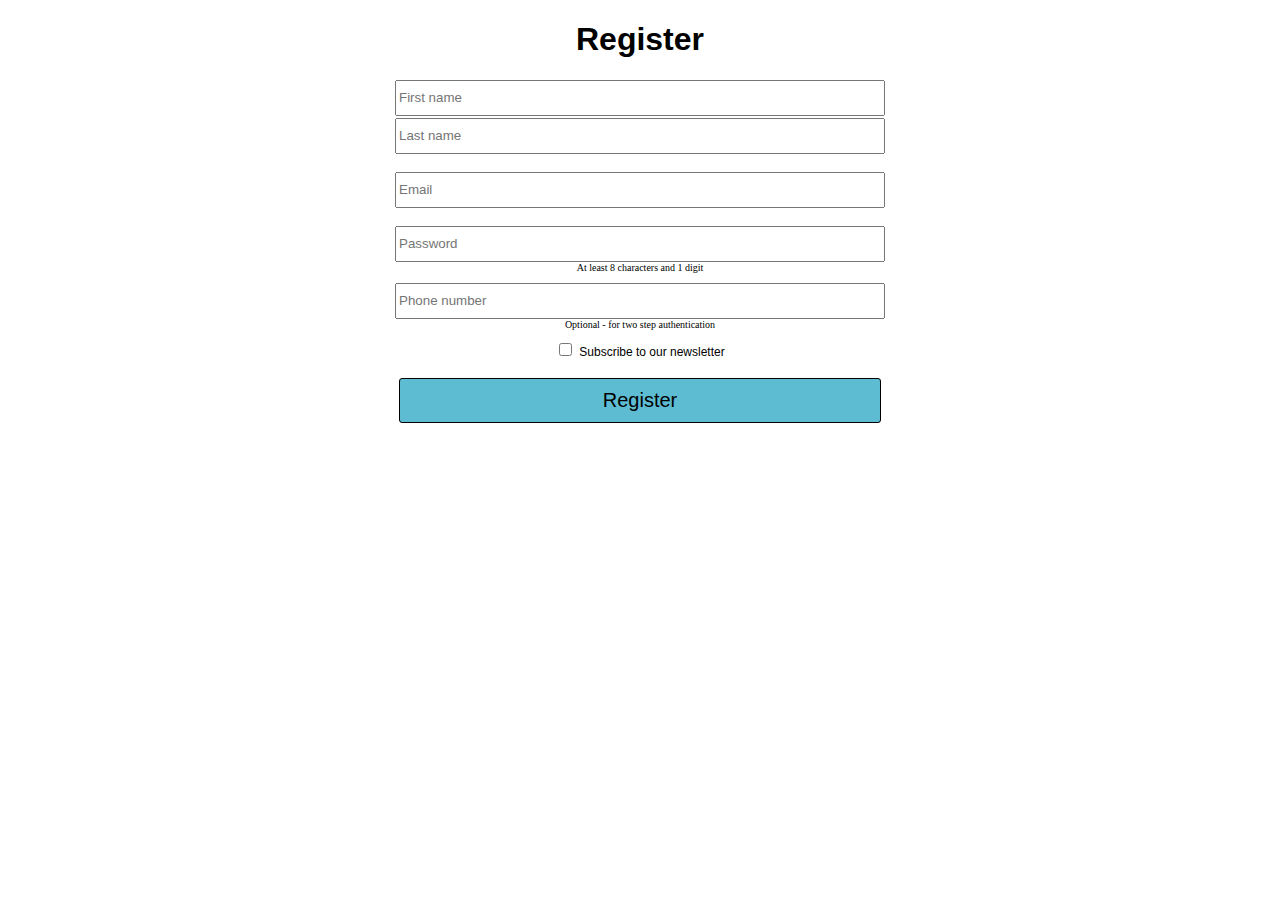
<file: index.html>
<!DOCTYPE html>
<html lang="en">
  <head>
    <meta charset="UTF-8" />
    <meta name="viewport" content="width=device-width, initial-scale=1.0" />
    <meta http-equiv="X-UA-Compatible" content="ie=edge" />
    <link rel="stylesheet" href="style.css" />
    <title>CSS</title>
  </head>
  <body>
    <h1 class="titulo">Register</h1>
    <form class="form">
      <div class="nome">
        <input type="text" class="firstname" placeholder="First name" />
        <br />
        <input type="text" class="lastname" placeholder="Last name" />
      </div>
      <br />
      <!-- falta alterar para type email -->
      <input type="text" class="email" placeholder="Email" />
      <br />
      <br />
      <input type="password" class="pw" placeholder="Password" />
      <br />
      <p class="warn">At least 8 characters and 1 digit</p>

      <input type="tel" class="phone" placeholder="Phone number" />
      <p class="warn">Optional - for two step authentication</p>

      <div class="news">
        <input type="checkbox" class="newsletter" />
        <label class="labelnews">Subscribe to our newsletter</label>
      </div>

      <br />

      <input type="submit" class="btn" value="Register" />
    </form>
    <br />

    <!-- <input type="button"
      class="gotostorage"
      onclick="window.location.href='storage.html'"
      value="Storage"
    /> -->

    <script src="app.js"></script>
  </body>
</html>
</file>
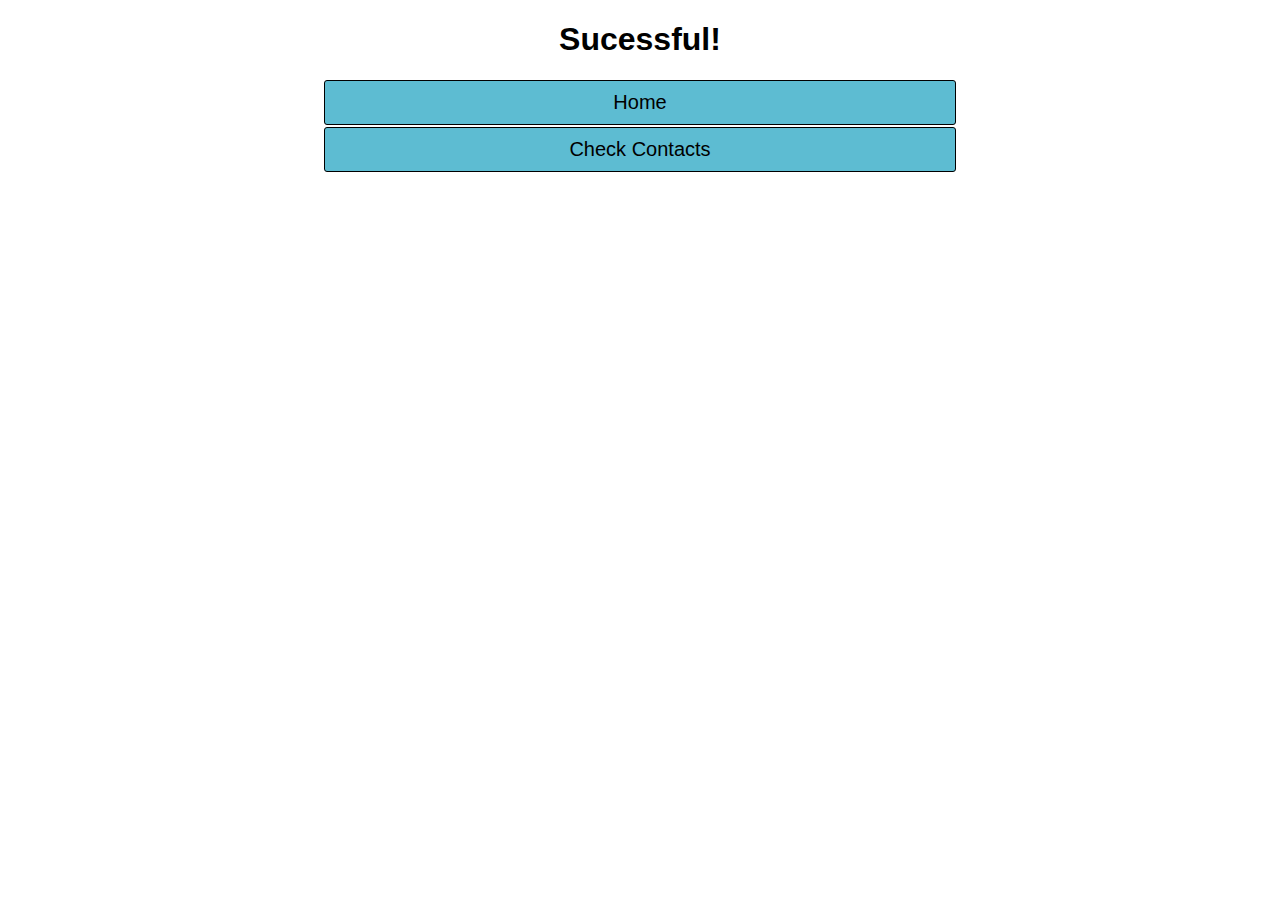
<file: after.html>
<!DOCTYPE html>
<html lang="en">
  <head>
    <meta charset="UTF-8" />
    <meta name="viewport" content="width=device-width, initial-scale=1.0" />
    <meta http-equiv="X-UA-Compatible" content="ie=edge" />
    <title>Inicial</title>
    <link rel="stylesheet" href="style.css" />
  </head>
  <body>
    <h1 class="titulo">Sucessful!</h1>
    <div class="menu">
      <input
        type="button"
        class="btn"
        value="Home"
        onclick="location.href='index.html';"
      />
      <input
        type="button"
        class="btn"
        value="Check Contacts"
        onclick="location.href='storage.html';"
      />
    </div>
  </body>
</html>
</file>
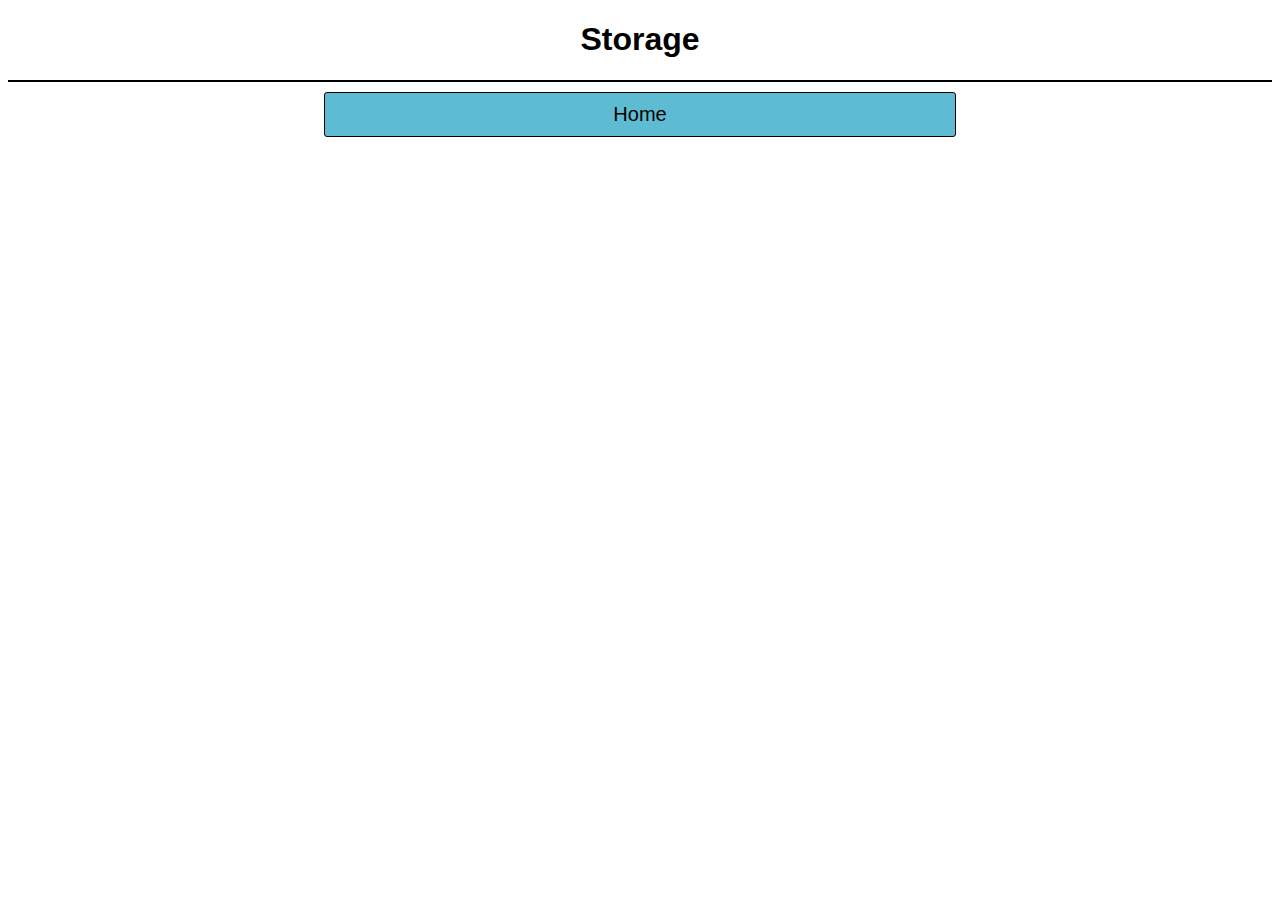
<file: storage.html>
<!DOCTYPE html>
<html lang="en">
  <head>
    <meta charset="UTF-8" />
    <meta name="viewport" content="width=device-width, initial-scale=1.0" />
    <meta http-equiv="X-UA-Compatible" content="ie=edge" />
    <title>Storage</title>
    <link rel="stylesheet" href="style.css" />
  </head>
  <body>
    <h1 class="titulo">Storage</h1>

    <div class="menu">
      <table class="table"></table>

      <input
        type="button"
        class="btn"
        value="Home"
        onclick="location.href='index.html';"
      />
    </div>

    <script src="storage.js"></script>
  </body>
</html>
</file>
<file: style.css>
.titulo {
  text-align: center;
  font-family: Verdana, Geneva, Tahoma, sans-serif;
}

.nome {
  /* display: inline; */
  width: 100%;
  padding-left: 0;
}

.firstname {
  width: 50%;
  height: 30px;
  margin-bottom: 2px;
}

.lastname {
  width: 50%;
  height: 30px;
}

.form {
  padding-left: 150px;
  padding-right: 150px;
  /* width: 100%; */
  text-align: center;
}

.email {
  width: 50%;
  height: 30px;
}

.pw {
  width: 50%;
  height: 30px;
}

.warn {
  margin-top: 0;
  font-size: 10px;
}

.phone {
  width: 50%;
  height: 30px;
}

.labelnews {
  font-size: 12px;
  font-family: Verdana, Geneva, Tahoma, sans-serif;
}

.btn {
  width: 50%;
  background-color: #5dbcd2;
  border-radius: 3px;
  border: 1px solid;
  height: 45px;
  margin-bottom: 2px;
  font-size: 20px;
}

.menu {
  text-align: center;
  /* padding-left: 50px;
  padding-right: 50px; */
}

.table {
  width: 100%;
  font-size: 15px;
  font-family: Verdana, Geneva, Tahoma, sans-serif;
  text-align: center;
  border: 1px solid;
  margin-bottom: 10px;
}
</file>
